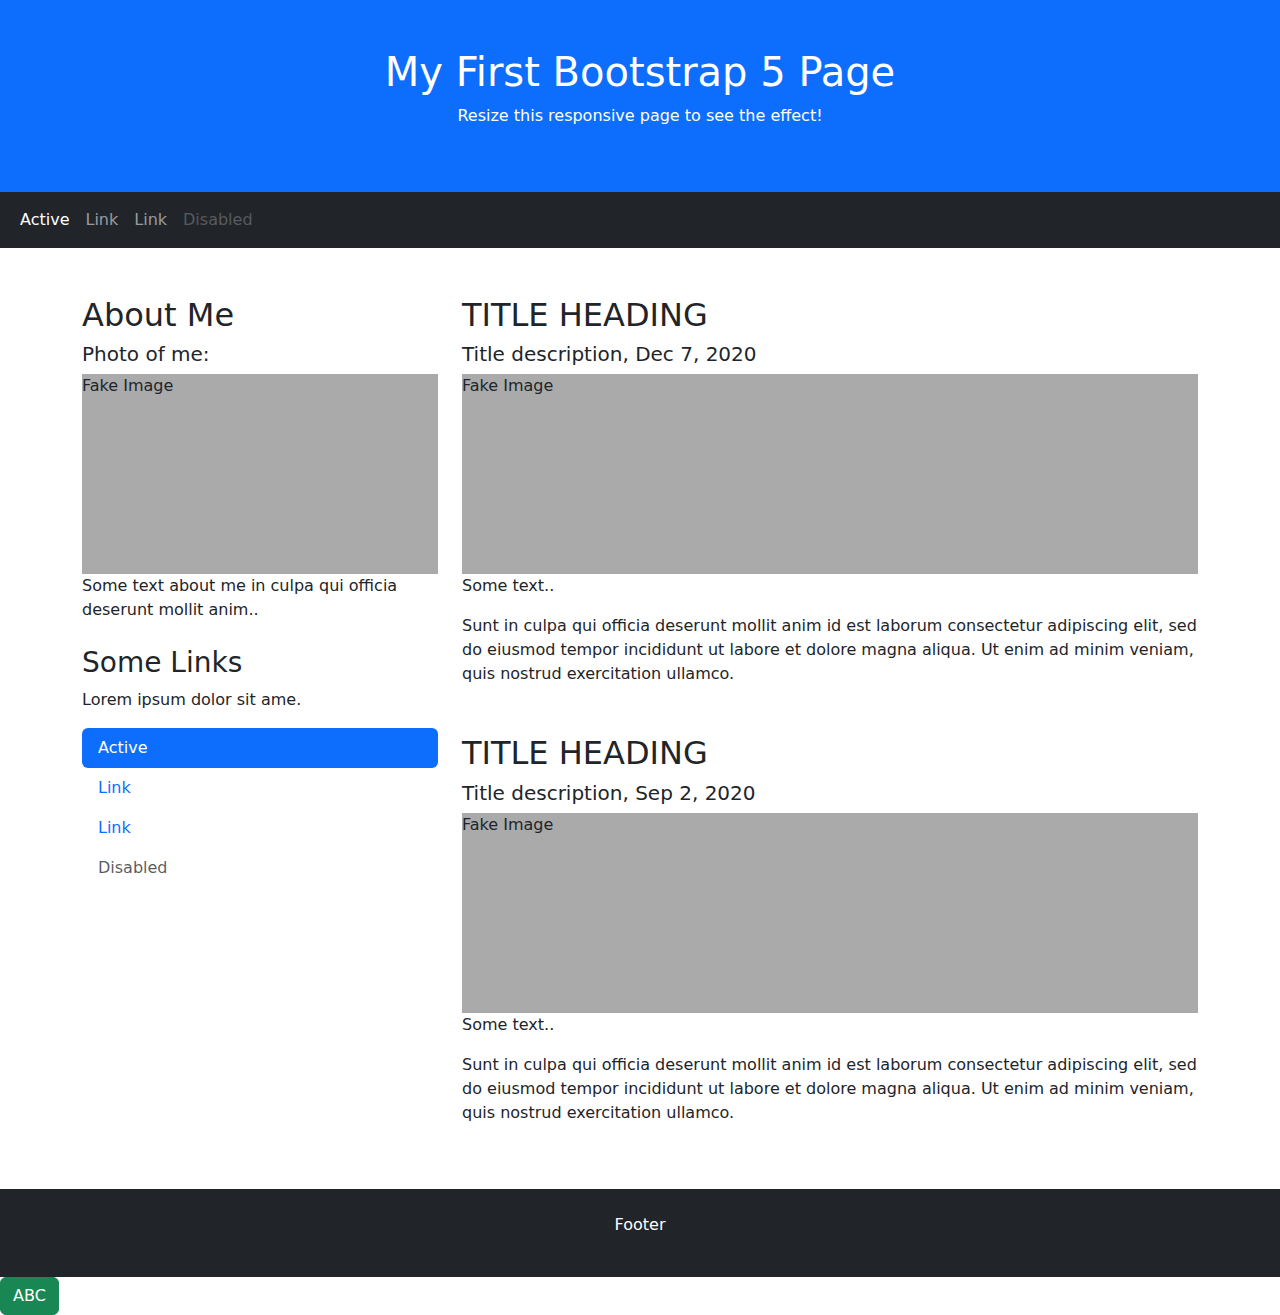
<file: bootstrap (1)/demo.html>
<!DOCTYPE html>
<html lang="en">
  <head>
    <title>Bootstrap 5 Website Example</title>
    <meta charset="utf-8" />
    <meta name="viewport" content="width=device-width, initial-scale=1" />
    <link
      href="https://cdn.jsdelivr.net/npm/bootstrap@5.2.3/dist/css/bootstrap.min.css"
      rel="stylesheet"
    />
    <script src="https://cdn.jsdelivr.net/npm/bootstrap@5.2.3/dist/js/bootstrap.bundle.min.js"></script>
    <style>
      .fakeimg {
        height: 200px;
        background: #aaa;
      }
    </style>
  </head>
  <body>
    <div class="p-5 bg-primary text-white text-center">
      <h1>My First Bootstrap 5 Page</h1>
      <p>Resize this responsive page to see the effect!</p>
    </div>

    <nav class="navbar navbar-expand-sm bg-dark navbar-dark">
      <div class="container-fluid">
        <ul class="navbar-nav">
          <li class="nav-item">
            <a class="nav-link active" href="#">Active</a>
          </li>
          <li class="nav-item">
            <a class="nav-link" href="#">Link</a>
          </li>
          <li class="nav-item">
            <a class="nav-link" href="#">Link</a>
          </li>
          <li class="nav-item">
            <a class="nav-link disabled" href="#">Disabled</a>
          </li>
        </ul>
      </div>
    </nav>

    <div class="container mt-5">
      <div class="row">
        <div class="col-sm-4">
          <h2>About Me</h2>
          <h5>Photo of me:</h5>
          <div class="fakeimg">Fake Image</div>
          <p>Some text about me in culpa qui officia deserunt mollit anim..</p>
          <h3 class="mt-4">Some Links</h3>
          <p>Lorem ipsum dolor sit ame.</p>
          <ul class="nav nav-pills flex-column">
            <li class="nav-item">
              <a class="nav-link active" href="#">Active</a>
            </li>
            <li class="nav-item">
              <a class="nav-link" href="#">Link</a>
            </li>
            <li class="nav-item">
              <a class="nav-link" href="#">Link</a>
            </li>
            <li class="nav-item">
              <a class="nav-link disabled" href="#">Disabled</a>
            </li>
          </ul>
          <hr class="d-sm-none" />
        </div>
        <div class="col-sm-8">
          <h2>TITLE HEADING</h2>
          <h5>Title description, Dec 7, 2020</h5>
          <div class="fakeimg">Fake Image</div>
          <p>Some text..</p>
          <p>
            Sunt in culpa qui officia deserunt mollit anim id est laborum
            consectetur adipiscing elit, sed do eiusmod tempor incididunt ut
            labore et dolore magna aliqua. Ut enim ad minim veniam, quis nostrud
            exercitation ullamco.
          </p>

          <h2 class="mt-5">TITLE HEADING</h2>
          <h5>Title description, Sep 2, 2020</h5>
          <div class="fakeimg">Fake Image</div>
          <p>Some text..</p>
          <p>
            Sunt in culpa qui officia deserunt mollit anim id est laborum
            consectetur adipiscing elit, sed do eiusmod tempor incididunt ut
            labore et dolore magna aliqua. Ut enim ad minim veniam, quis nostrud
            exercitation ullamco.
          </p>
        </div>
      </div>
    </div>

    <div class="mt-5 p-4 bg-dark text-white text-center">
      <p>Footer</p>
    </div>
    <div>
        <input type="button" class="btn btn-success" value="ABC">
    </div>
  </body>
</html>
</file>
